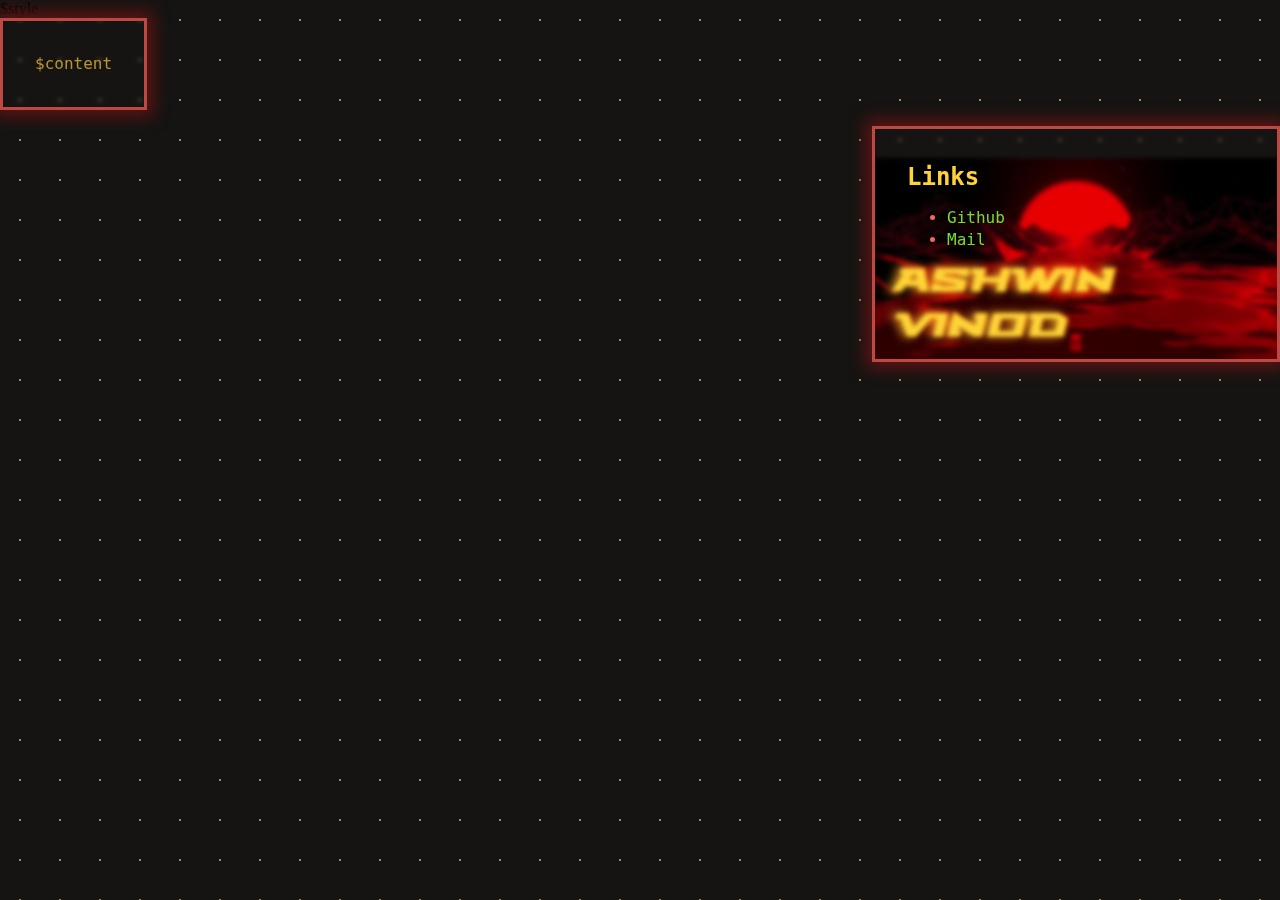
<file: templates/books.html>
<!DOCTYPE html>
<html lang="en">

<head>
    <meta charset="UTF-8">
    <meta name="viewport" content="width=device-width, initial-scale=1.0">
    <title>Ashwin's Website</title>

    <link rel="stylesheet" href="/assets/common.css">
    $style

    <link rel="preconnect" href="https://fonts.googleapis.com">
    <link rel="preconnect" href="https://fonts.gstatic.com" crossorigin>
    <link href="https://fonts.googleapis.com/css2?family=Nova+Mono&family=Stalinist+One&display=swap" rel="stylesheet">

</head>

<body>
    <div class="container">
        <header>
            <i>
                <h1>ASHWIN VINOD</h1>
            </i>
        </header>

        <section class="content common">
            $content
        </section>

        <div class="sidebar common">
            <h2>Links</h2>
            <ul>
                <!-- Auto Populate Subcategories -->
                <li><a href="https://github.com/ashwinvin">Github</a></li>
                <li><a href="mailto:ashwinvinodsa@gmail.com">Mail</a></li>
            </ul>
        </div>
    </div>
</body>

</html>
</file>
<file: assets/common.css>
* {
    margin: 0;
    box-sizing: border-box;
}

html {
    background-size: 40px 40px;
    background-image: radial-gradient(circle, #9f8e56 1px, rgba(0, 0, 0, 0) 1px);

    background-color: #151413;
}

.container {
    display: grid;
    grid-template-columns: 2fr 5fr 1fr 2fr;
    gap: 2em;
    row-gap: 1em;

    align-items: center;
    justify-content: center;

    font-family: "Nova Mono Regular", monospace;

    font-weight: 300;
    line-height: 1.4;
}

header {
    margin-top: 2em;

    font-family: "Stalinist One", sans-serif;
    text-align: left;

    background-image: url("header.jpg");
    background-size: cover;

    grid-area: header;
}

header h1{
    text-shadow: -4px 0px 10px rgba(255, 169, 35, 0.92);
    color: #ffd336;

    margin-top: 25%;
    margin-bottom: 3%;
    margin-left: 5%;
}

.common{
    color: #eab537c9;

    backdrop-filter: blur(2px);

    padding: 2em;

    border: 3px solid;
    border-color: #bd4945;
    box-shadow: 0 0 1em 0.4em #601412;
}


.sidebar {
    align-self: stretch;
    grid-area: sidebar;

    color: #fc645f;
}

.sidebar h2{
    margin-bottom: 0.5em;
}

.big{
    font-size:large;
    font-weight: bold;
}

h1, h2, h3, h4{
    color: #ffd336;
}

p{
    margin-bottom: 10px;
    margin-top: 10px;
}

a{
    text-decoration-line: none;
    color: #73dd36
}

hr{
    color:#f64163;
    margin-top: 20px;
    margin-bottom: 20px;
    box-shadow: 0 0 1em 0.3em #601412;
}
</file>
